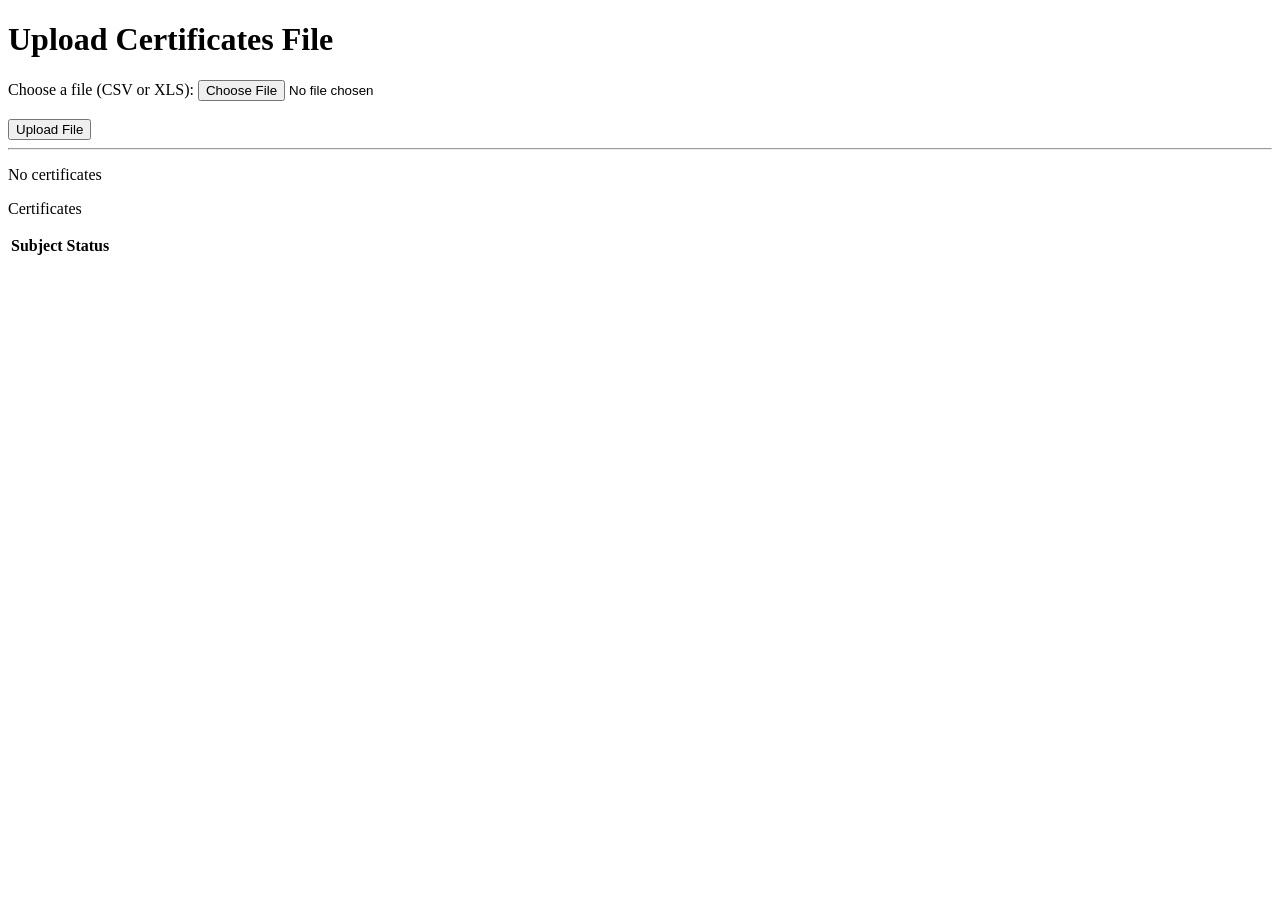
<file: target/classes/templates/directory.html>
<!DOCTYPE HTML>
<html xmlns:th="http://www.thymeleaf.org">
<head> 
    <title>Getting Started: Serving Web Content</title> 
    <meta http-equiv="Content-Type" content="text/html; charset=UTF-8" />
</head>
<body>
    <h1>Upload Certificates File</h1>
    <form method="POST" action="/certificates/upload" enctype="multipart/form-data">
        <label for="file">Choose a file (CSV or XLS):</label>
        <input type="file" id="file" name="file" required>
        <br><br>
        <button type="submit">Upload File</button>
    </form>

    <hr/>

    <div th:switch="${certificates}">
        <p th:case="null">No certificates</p>
        <div th:case="*">
            <p>Certificates</p>
            <table>
                <thead>
                    <tr>
                        <th>Subject</th>
                        <th>Status</th>
                    </tr>
                </thead>
                <tbody>
                    <tr th:each="certificate : ${certificates}">
                        <th th:text="${certificate.subject}"></th>
                        <th th:text="${certificate.status}"></th>
                    </tr>
                </tbody>
            </table>
        </div>
    </div>
</body>
</html>
</file>
